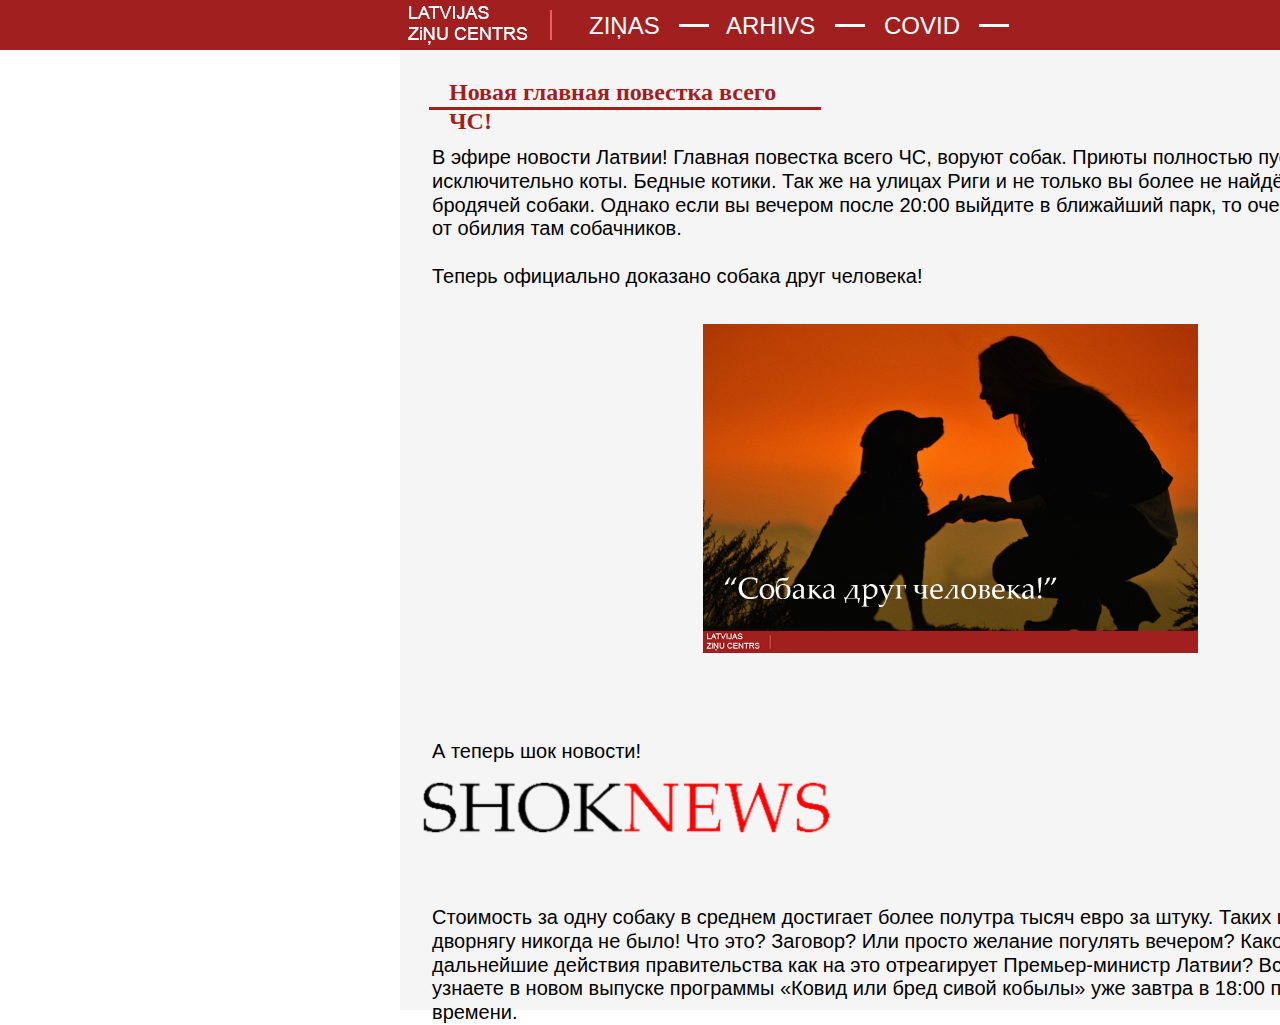
<file: index.html>
<!doctype html>
<html>
<head>
<meta charset="utf-8">
<title>Mājas darbs literatūra</title>
<meta name="generator" content="WYSIWYG Web Builder 17 Trial Version - https://www.wysiwygwebbuilder.com">
<link href="Untitled1.css" rel="stylesheet">
<link href="index.css" rel="stylesheet">
</head>
<body>
<div id="wb_Shape1" style="position:absolute;left:0px;top:0px;width:1900px;height:50px;z-index:1;">
<img src="images/img0001.png" id="Shape1" alt="" width="1900" height="50" style="width:1900px;height:50px;"></div>
<div id="wb_Image1" style="position:absolute;left:400px;top:0px;width:200px;height:50px;z-index:2;">
<img src="images/LZC.jpg" id="Image1" alt="" width="200" height="50"></div>
<div id="wb_Text1" style="position:absolute;left:589px;top:12px;width:72px;height:27px;z-index:3;">
<span style="color:#FFFFFF;font-family:Arial;font-size:24px;">ZIŅAS</span></div>
<div id="wb_Text2" style="position:absolute;left:726px;top:12px;width:95px;height:27px;z-index:4;">
<span style="color:#FFFFFF;font-family:Arial;font-size:24px;">ARHIVS</span></div>
<hr id="Line1" style="position:absolute;left:679px;top:24px;width:30px;z-index:5;">
<hr id="Line2" style="position:absolute;left:835px;top:24px;width:30px;z-index:6;">
<div id="wb_Text3" style="position:absolute;left:884px;top:12px;width:95px;height:27px;z-index:7;">
<span style="color:#FFFFFF;font-family:Arial;font-size:24px;">COVID</span></div>
<hr id="Line3" style="position:absolute;left:979px;top:24px;width:30px;z-index:8;">
<div id="wb_Shape2" style="position:absolute;left:400px;top:50px;width:1100px;height:960px;z-index:9;">
<img src="images/img0002.png" id="Shape2" alt="" width="1100" height="960" style="width:1100px;height:960px;"></div>
<div id="wb_Text4" style="position:absolute;left:449px;top:78px;width:352px;height:29px;z-index:10;">
<span style="color:#A11F1F;font-family:Calibri;font-size:24px;"><strong>Новая главная повестка всего ЧС!</strong></span></div>
<hr id="Line4" style="position:absolute;left:429px;top:107px;width:392px;z-index:11;">
<div id="wb_Text5" style="position:absolute;left:1390px;top:99px;width:352px;height:18px;z-index:12;">
<span style="color:#A11F1F;font-family:'Times New Roman';font-size:16px;"><em>04.11.2021.</em></span></div>
<div id="wb_Text6" style="position:absolute;left:432px;top:146px;width:1041px;height:842px;z-index:13;">
<span style="color:#000000;font-family:Arial;font-size:20px;">&#1042; &#1101;&#1092;&#1080;&#1088;&#1077; &#1085;&#1086;&#1074;&#1086;&#1089;&#1090;&#1080; &#1051;&#1072;&#1090;&#1074;&#1080;&#1080;! &#1043;&#1083;&#1072;&#1074;&#1085;&#1072;&#1103; &#1087;&#1086;&#1074;&#1077;&#1089;&#1090;&#1082;&#1072; &#1074;&#1089;&#1077;&#1075;&#1086; &#1063;&#1057;, &#1074;&#1086;&#1088;&#1091;&#1102;&#1090; &#1089;&#1086;&#1073;&#1072;&#1082;. &#1055;&#1088;&#1080;&#1102;&#1090;&#1099; &#1087;&#1086;&#1083;&#1085;&#1086;&#1089;&#1090;&#1100;&#1102; &#1087;&#1091;&#1089;&#1090;&#1099; &#1074; &#1085;&#1080;&#1093; &#1086;&#1089;&#1090;&#1072;&#1083;&#1080;&#1089;&#1100; &#1080;&#1089;&#1082;&#1083;&#1102;&#1095;&#1080;&#1090;&#1077;&#1083;&#1100;&#1085;&#1086; &#1082;&#1086;&#1090;&#1099;. &#1041;&#1077;&#1076;&#1085;&#1099;&#1077; &#1082;&#1086;&#1090;&#1080;&#1082;&#1080;. &#1058;&#1072;&#1082; &#1078;&#1077; &#1085;&#1072; &#1091;&#1083;&#1080;&#1094;&#1072;&#1093; &#1056;&#1080;&#1075;&#1080; &#1080; &#1085;&#1077; &#1090;&#1086;&#1083;&#1100;&#1082;&#1086; &#1074;&#1099; &#1073;&#1086;&#1083;&#1077;&#1077; &#1085;&#1077; &#1085;&#1072;&#1081;&#1076;&#1105;&#1090;&#1077; &#1085;&#1077; &#1086;&#1076;&#1085;&#1086;&#1081; &#1073;&#1088;&#1086;&#1076;&#1103;&#1095;&#1077;&#1081; &#1089;&#1086;&#1073;&#1072;&#1082;&#1080;. &#1054;&#1076;&#1085;&#1072;&#1082;&#1086; &#1077;&#1089;&#1083;&#1080; &#1074;&#1099; &#1074;&#1077;&#1095;&#1077;&#1088;&#1086;&#1084; &#1087;&#1086;&#1089;&#1083;&#1077; 20:00 &#1074;&#1099;&#1081;&#1076;&#1080;&#1090;&#1077; &#1074; &#1073;&#1083;&#1080;&#1078;&#1072;&#1081;&#1096;&#1080;&#1081; &#1087;&#1072;&#1088;&#1082;, &#1090;&#1086; &#1086;&#1095;&#1077;&#1085;&#1100; &#1089;&#1080;&#1083;&#1100;&#1085;&#1086; &#1091;&#1076;&#1080;&#1074;&#1080;&#1090;&#1077;&#1089;&#1100; &#1086;&#1090; &#1086;&#1073;&#1080;&#1083;&#1080;&#1103; &#1090;&#1072;&#1084; &#1089;&#1086;&#1073;&#1072;&#1095;&#1085;&#1080;&#1082;&#1086;&#1074;.<br><br>Теперь официально доказано собака друг человека! <br><br><br><br><br><br><br><br><br><br><br><br><br><br><br><br><br><br><br><br>А теперь шок новости!<br><br><br><br><br><br><br>&#1057;&#1090;&#1086;&#1080;&#1084;&#1086;&#1089;&#1090;&#1100; &#1079;&#1072; &#1086;&#1076;&#1085;&#1091; &#1089;&#1086;&#1073;&#1072;&#1082;&#1091; &#1074; &#1089;&#1088;&#1077;&#1076;&#1085;&#1077;&#1084; &#1076;&#1086;&#1089;&#1090;&#1080;&#1075;&#1072;&#1077;&#1090; &#1073;&#1086;&#1083;&#1077;&#1077; &#1087;&#1086;&#1083;&#1091;&#1090;&#1088;&#1072; &#1090;&#1099;&#1089;&#1103;&#1095; &#1077;&#1074;&#1088;&#1086; &#1079;&#1072; &#1096;&#1090;&#1091;&#1082;&#1091;. &#1058;&#1072;&#1082;&#1080;&#1093; &#1094;&#1077;&#1085; &#1076;&#1072;&#1078;&#1077; &#1085;&#1072; &#1076;&#1074;&#1086;&#1088;&#1085;&#1103;&#1075;&#1091; &#1085;&#1080;&#1082;&#1086;&#1075;&#1076;&#1072; &#1085;&#1077; &#1073;&#1099;&#1083;&#1086;! &#1063;&#1090;&#1086; &#1101;&#1090;&#1086;? &#1047;&#1072;&#1075;&#1086;&#1074;&#1086;&#1088;? &#1048;&#1083;&#1080; &#1087;&#1088;&#1086;&#1089;&#1090;&#1086; &#1078;&#1077;&#1083;&#1072;&#1085;&#1080;&#1077; &#1087;&#1086;&#1075;&#1091;&#1083;&#1103;&#1090;&#1100; &#1074;&#1077;&#1095;&#1077;&#1088;&#1086;&#1084;? &#1050;&#1072;&#1082;&#1086;&#1074;&#1099; &#1073;&#1091;&#1076;&#1091;&#1090; &#1076;&#1072;&#1083;&#1100;&#1085;&#1077;&#1081;&#1096;&#1080;&#1077; &#1076;&#1077;&#1081;&#1089;&#1090;&#1074;&#1080;&#1103; &#1087;&#1088;&#1072;&#1074;&#1080;&#1090;&#1077;&#1083;&#1100;&#1089;&#1090;&#1074;&#1072; &#1082;&#1072;&#1082; &#1085;&#1072; &#1101;&#1090;&#1086; &#1086;&#1090;&#1088;&#1077;&#1072;&#1075;&#1080;&#1088;&#1091;&#1077;&#1090; &#1055;&#1088;&#1077;&#1084;&#1100;&#1077;&#1088;-&#1084;&#1080;&#1085;&#1080;&#1089;&#1090;&#1088; &#1051;&#1072;&#1090;&#1074;&#1080;&#1080;? &#1042;&#1089;&#1105; &#1101;&#1090;&#1086; &#1080; &#1085;&#1077; &#1090;&#1086;&#1083;&#1100;&#1082;&#1086; &#1074;&#1099; &#1091;&#1079;&#1085;&#1072;&#1077;&#1090;&#1077; &#1074; &#1085;&#1086;&#1074;&#1086;&#1084; &#1074;&#1099;&#1087;&#1091;&#1089;&#1082;&#1077; &#1087;&#1088;&#1086;&#1075;&#1088;&#1072;&#1084;&#1084;&#1099; &#0171;&#1050;&#1086;&#1074;&#1080;&#1076; &#1080;&#1083;&#1080; &#1073;&#1088;&#1077;&#1076; &#1089;&#1080;&#1074;&#1086;&#1081; &#1082;&#1086;&#1073;&#1099;&#1083;&#1099;&#0187; &#1091;&#1078;&#1077; &#1079;&#1072;&#1074;&#1090;&#1088;&#1072; &#1074; 18:00 &#1087;&#1086; &#1084;&#1077;&#1089;&#1090;&#1085;&#1086;&#1084;&#1091; &#1074;&#1088;&#1077;&#1084;&#1077;&#1085;&#1080;. <br></span></div>
<div id="wb_Image2" style="position:absolute;left:703px;top:324px;width:495px;height:329px;z-index:14;">
<img src="images/suns-draugs.jpg" id="Image2" alt="" width="495" height="329"></div>
<div id="wb_Image3" style="position:absolute;left:383px;top:710px;width:487px;height:194px;z-index:15;">
<img src="images/shoknews.png" id="Image3" alt="" width="487" height="195"></div>
</body>
</html>
</file>
<file: Untitled1.css>
h1, .h1
{
   font-family: Arial;
   font-weight: bold;
   font-size: 32px;
   text-decoration: none;
   color: #000000;
   background-color: transparent;
   margin: 0px 0px 0px 0px;
   padding: 0px 0px 0px 0px;
   display: inline;
}
h2, .h2
{
   font-family: Arial;
   font-weight: bold;
   font-size: 27px;
   text-decoration: none;
   color: #000000;
   background-color: transparent;
   margin: 0px 0px 0px 0px;
   padding: 0px 0px 0px 0px;
   display: inline;
}
h3, .h3
{
   font-family: Arial;
   font-weight: bold;
   font-size: 24px;
   text-decoration: none;
   color: #000000;
   background-color: transparent;
   margin: 0px 0px 0px 0px;
   padding: 0px 0px 0px 0px;
   display: inline;
}
h4, .h4
{
   font-family: Arial;
   font-weight: bold;
   font-size: 21px;
   font-style: italic;
   text-decoration: none;
   color: #000000;
   background-color: transparent;
   margin: 0px 0px 0px 0px;
   padding: 0px 0px 0px 0px;
   display: inline;
}
h5, .h5
{
   font-family: Arial;
   font-weight: bold;
   font-size: 19px;
   text-decoration: none;
   color: #000000;
   background-color: transparent;
   margin: 0px 0px 0px 0px;
   padding: 0px 0px 0px 0px;
   display: inline;
}
h6, .h6
{
   font-family: Arial;
   font-weight: bold;
   font-size: 16px;
   text-decoration: none;
   color: #000000;
   background-color: transparent;
   margin: 0px 0px 0px 0px;
   padding: 0px 0px 0px 0px;
   display: inline;
}
.CustomStyle
{
   font-family: "Courier New";
   font-weight: bold;
   font-size: 16px;
   text-decoration: none;
   color: #2E74B5;
   background-color: transparent;
}
</file>
<file: index.css>
body
{
   background-color: #FFFFFF;
   color: #000000;
   font-family: Arial;
   font-weight: normal;
   font-size: 13px;
   line-height: 1.1875;
   margin: 0;
   padding: 0;
}
a
{
   color: #0000FF;
   text-decoration: underline;
}
a:visited
{
   color: #800080;
}
a:active
{
   color: #FF0000;
}
a:hover
{
   color: #0000FF;
   text-decoration: underline;
}
input:focus, textarea:focus, select:focus
{
   outline: none;
}
#Shape1
{
   border-width: 0;
   vertical-align: top;
}
#wb_Image1
{
   vertical-align: top;
}
#Image1
{
   border: 0px solid #000000;
   border-radius: 0px;
   padding: 0;
   margin: 0;
   left: 0;
   top: 0;
   width: 100%;
   height: 100%;
}
#wb_Text1 
{
   background-color: transparent;
   background-image: none;
   border: 0px solid #000000;
   border-radius: 0px;
   padding: 0;
   margin: 0;
   text-align: left;
}
#wb_Text1 div
{
   text-align: left;
}
#wb_Text2 
{
   background-color: transparent;
   background-image: none;
   border: 0px solid #000000;
   border-radius: 0px;
   padding: 0;
   margin: 0;
   text-align: left;
}
#wb_Text2 div
{
   text-align: left;
}
#Line1
{
   border-color: #FFFFFF;
   border-style: solid;
   border-bottom-width: 3px;
   border-top: 0px;
   border-left: 0px;
   border-right: 0px;
   height: 0 !important;
   line-height: 0px !important;
   margin: 0;
   padding: 0;
}
#Line2
{
   border-color: #FFFFFF;
   border-style: solid;
   border-bottom-width: 3px;
   border-top: 0px;
   border-left: 0px;
   border-right: 0px;
   height: 0 !important;
   line-height: 0px !important;
   margin: 0;
   padding: 0;
}
#wb_Text3 
{
   background-color: transparent;
   background-image: none;
   border: 0px solid #000000;
   border-radius: 0px;
   padding: 0;
   margin: 0;
   text-align: left;
}
#wb_Text3 div
{
   text-align: left;
}
#Line3
{
   border-color: #FFFFFF;
   border-style: solid;
   border-bottom-width: 3px;
   border-top: 0px;
   border-left: 0px;
   border-right: 0px;
   height: 0 !important;
   line-height: 0px !important;
   margin: 0;
   padding: 0;
}
#Shape2
{
   border-width: 0;
   vertical-align: top;
}
#wb_Text4 
{
   background-color: transparent;
   background-image: none;
   border: 0px solid #000000;
   border-radius: 0px;
   padding: 0;
   margin: 0;
   text-align: left;
}
#wb_Text4 div
{
   text-align: left;
}
#Line4
{
   border-color: #A11F1F;
   border-style: solid;
   border-bottom-width: 3px;
   border-top: 0px;
   border-left: 0px;
   border-right: 0px;
   height: 0 !important;
   line-height: 0px !important;
   margin: 0;
   padding: 0;
}
#wb_Text5 
{
   background-color: transparent;
   background-image: none;
   border: 0px solid #000000;
   border-radius: 0px;
   padding: 0;
   margin: 0;
   text-align: left;
}
#wb_Text5 div
{
   text-align: left;
}
#wb_Text6 
{
   background-color: transparent;
   background-image: none;
   border: 0px solid #000000;
   border-radius: 0px;
   padding: 0;
   margin: 0;
   text-align: left;
}
#wb_Text6 div
{
   text-align: left;
}
#wb_Image2
{
   vertical-align: top;
}
#Image2
{
   border: 0px solid #000000;
   border-radius: 0px;
   padding: 0;
   margin: 0;
   left: 0;
   top: 0;
   width: 100%;
   height: 100%;
}
#wb_Image3
{
   vertical-align: top;
}
#Image3
{
   border: 0px solid #000000;
   border-radius: 0px;
   padding: 0;
   margin: 0;
   left: 0;
   top: 0;
   width: 100%;
   height: 100%;
}
</file>
